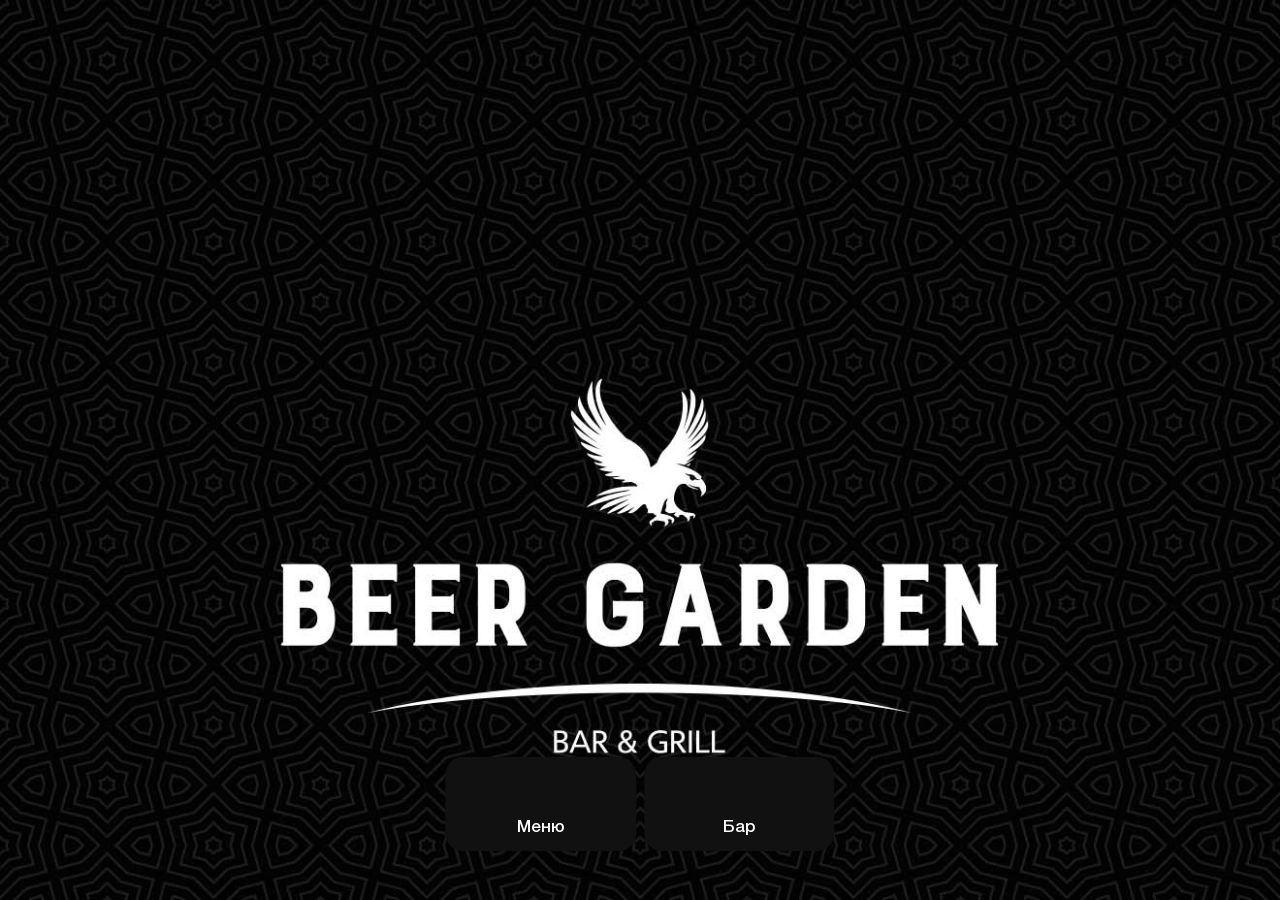
<file: index.html>
﻿<!DOCTYPE html>
<html lang="ru">
<head>
  <meta charset="UTF-8" />
  <meta name="viewport" content="width=device-width, initial-scale=1.0, maximum-scale=1.0, user-scalable=no, viewport-fit=cover" />
  <meta name="apple-mobile-web-app-capable" content="yes" />
  <meta name="apple-mobile-web-app-status-bar-style" content="black-translucent" />
  <meta name="mobile-web-app-capable" content="yes" />
  <title>Bar App</title>

  <script src="https://telegram.org/js/telegram-web-app.js?62"></script>
  <link rel="stylesheet" href="./css/base.css?v=20260425-allcats6" />
  <link rel="stylesheet" href="./css/components.css?v=20260425-allcats6" />
  <link rel="stylesheet" href="./css/screens.css?v=20260425-allcats6" />
</head>

<body data-screen="home">
  <header id="header">
    <div class="header-row">
      <button class="back" id="headerBack" type="button" onclick="handleHeaderBack()" aria-label="Назад">
        <img src="./icons/arrow.svg" alt="" />
      </button>
      <span id="headerTitle">Главное меню</span>
      <button class="header-shortcut hidden" id="headerBarShortcut" type="button" onclick="openBar()" aria-label="Бар">
        <span>Бар</span>
        <img src="./icons/arrow.svg" alt="" />
      </button>
      <button class="header-shortcut hidden" id="headerMenuShortcut" type="button" onclick="openMenu()" aria-label="Меню">
        <span>Меню</span>
        <img src="./icons/arrow.svg" alt="" />
      </button>
    </div>
    <div class="categories" id="categories"></div>
  </header>

  <main>
    <section id="home" class="screen home-screen">
      <div class="home-hero" aria-label="Добро пожаловать">
        <img src="./img/1.jpg?v=20260425-allcats6" alt="" />
      </div>

      <div class="slider-dots" aria-hidden="true">
        <span></span>
        <span class="active"></span>
        <span></span>
      </div>

      <nav class="home-grid" aria-label="Разделы приложения">
        <button class="tile" type="button" onclick="openMenu()">Меню</button>
        <button class="tile" type="button" onclick="openBar()">Бар</button>
      </nav>
    </section>

    <section id="menuScreen" class="screen menu-screen hidden">
      <div class="menu" id="menu"></div>
    </section>

    <section id="contactsScreen" class="screen hidden">
      <div class="home-grid contacts-grid">
        <button class="tile" type="button" onclick="openMap()">📍<span>Локация</span></button>
        <button class="tile" type="button" onclick="openInstagram()">📸<span>Instagram</span></button>
        <button class="tile" type="button" onclick="openTelegram()">💬<span>Telegram</span></button>
        <button class="tile" type="button" onclick="callPhone()">☎<span>Позвонить</span></button>
      </div>
    </section>

    <section id="reservationScreen" class="screen reservation-screen hidden">
      <form class="reservation-form" onsubmit="submitReservation(event)">
        <label>
          Имя
          <input id="reservationName" type="text" autocomplete="name" required />
        </label>

        <label>
          Телефон
          <input id="reservationPhone" type="tel" autocomplete="tel" required />
        </label>

        <label>
          Дата
          <input id="reservationDate" type="date" required />
        </label>

        <label>
          Время
          <input id="reservationTime" type="time" required />
        </label>

        <label>
          Количество гостей
          <input id="reservationGuests" type="number" min="1" max="30" value="2" required />
        </label>

        <label>
          Комментарий
          <textarea id="reservationComment" placeholder="Пожелания по столику"></textarea>
        </label>

        <button class="submit-btn" type="submit">Отправить заявку</button>
      </form>

      <div class="status" id="reservationStatus"></div>
    </section>

    <section id="cartScreen" class="screen cart-screen hidden">
      <div id="cartItems"></div>
      <div class="order-total" id="total"></div>
    </section>
  </main>

  <button class="cart-btn" id="cartBtn" type="button" onclick="openCart()" aria-label="Открыть корзину">
    <img class="cart-icon" src="./icons/basket.svg" alt="" />
    <span>Блокнот заказа</span>
    <span class="badge" id="cartCount">0</span>
  </button>

  <script>
    window.BG_BACKEND_BASE_URL = "https://beer-garden-mini-app.vercel.app";
  </script>
  <script src="./js/state.js?v=20260425-allcats6"></script>
  <script src="./js/errors.js?v=20260425-allcats6"></script>
  <script src="./js/screens.js?v=20260425-allcats6"></script>
  <script src="./js/menu.js?v=20260425-allcats6"></script>
  <script src="./js/cart.js?v=20260425-allcats6"></script>
  <script src="./js/reservation.js?v=20260425-allcats6"></script>
  <script src="./js/contacts.js?v=20260425-allcats6"></script>
  <script src="./js/telegram.js?v=20260425-allcats6"></script>
  <script src="./js/app.js?v=20260425-allcats6"></script>
</body>
</html>
</file>
<file: css/base.css>
@font-face {
  font-family: "HelveticaNeueCyr";
  src: url("../font/HelveticaNeueCyr-Medium.woff2") format("woff2");
  font-weight: 500;
  font-style: normal;
  font-display: swap;
}

:root {
  --bg: #050505;
  --surface: #111111;
  --surface-soft: #151515;
  --border: rgba(184, 128, 88, 0.72);
  --text: #ffffff;
  --muted: #8f8f8f;
  --accent: #b98058;
  --accent-hover: #c38b62;
  --accent-text: #ffffff;
  --danger: #ff5a5a;
  --radius: 16px;
  --app-height: 100vh;
  --app-width: min(100vw, 430px);
  --edge: 18px;
  --edge-double: 36px;
  --edge-negative: -18px;
  --header-top: 48px;
  --header-bottom: 17px;
  --menu-top: 160px;
  --screen-top: 126px;
  --header-font: 31px;
  --title-font: 15.5px;
  --small-font: 9.5px;
  --cart-font: 31px;
  --card-radius: 16px;
  --header-shift: 0px;
  --floating-offset: 24px;
  --floating-bottom: calc(var(--floating-offset) + env(safe-area-inset-bottom));
  --floating-height: 60px;
  --home-grid-offset: 45px;
  --home-grid-bottom: calc(var(--home-grid-offset) + env(safe-area-inset-bottom));
  --home-grid-gap: 7px;
  --home-grid-cart-bottom: calc(var(--floating-bottom) + var(--floating-height) + var(--home-grid-gap));
  --home-grid-cart-lift: calc(var(--floating-offset) + var(--floating-height) + var(--home-grid-gap) - var(--home-grid-offset));
  --header-row-gap: 10px;
  --header-row-height: 44px;
  --header-shortcut-height: 32px;
  --header-shortcut-icon: 16px;
  --screen-bottom: 86px;
  --back-size: 44px;
  --back-icon: 32px;
  --home-screen-bottom: 45px;
  --home-hero-height: 531px;
  --home-hero-view-height: 523px;
  --home-hero-min: 316px;
  --dots-gap: 11px;
  --dots-margin-top: -23px;
  --dots-margin-bottom: 19px;
  --dot-size: 7px;
  --dot-active-width: 37px;
  --content-width: 354px;
  --tile-wide-height: 47px;
  --contacts-top: 20px;
  --collapsed-menu-top: 17px;
  --scroll-bottom: 166px;
  --tile-height: 86px;
  --tile-padding-y: 14px;
  --tile-padding-x: 11px;
  --tile-span-top: 7px;
  --category-gap: 9px;
  --category-top: 12px;
  --category-height: 27px;
  --category-padding: 13px;
  --thin-border: 1.5px;
  --menu-gap: 10px;
  --menu-section-gap: 26.4px;
  --card-gap: 12px;
  --card-min-height: 46px;
  --card-padding-y: 10px;
  --description-top: 4px;
  --action-gap: 4px;
  --counter-gap: 7px;
  --counter-width: 86px;
  --counter-height: 23px;
  --counter-single-height: 24px;
  --option-width: 43px;
  --option-height: 24px;
  --option-padding-y: 4px;
  --option-padding-x: 8px;
  --option-hit-y: -10px;
  --option-hit-x: -6px;
  --btn-size: 20px;
  --btn-hit-y: -24px;
  --btn-hit-small: -8px;
  --btn-hit-large: -32px;
  --minus-icon: 9px;
  --plus-icon: 10px;
  --cart-gap: 22px;
  --floating-padding-y: 14px;
  --floating-padding-x: 22px;
  --cart-icon-size: 36px;
  --form-gap: 11px;
  --form-top: 12px;
  --form-label-gap: 7px;
  --form-label-font: 12px;
  --form-field-padding: 12px;
  --form-field-radius: 12px;
  --form-field-font: 16px;
  --textarea-height: 74px;
  --submit-height: 45px;
  --submit-radius: 14px;
  --submit-font: 14px;
  --status-height: 15px;
  --status-top: 11px;
  --order-list-offset: -7px;
  --total-gap: 18px;
  --total-padding-y: 12px;
  --total-padding-x: 22px;
  --total-label-width: 86px;
}

@supports (height: 100dvh) {
  :root {
    --app-height: 100dvh;
  }
}

* {
  box-sizing: border-box;
}

html {
  width: 100%;
  height: 100%;
  background: var(--bg);
  touch-action: manipulation;
  -webkit-text-size-adjust: 100%;
}

html,
body {
  height: 100%;
  overscroll-behavior: none;
}

body {
  margin: 0;
  height: var(--app-height);
  overflow: hidden;
  padding-top: env(safe-area-inset-top);
  padding-bottom: env(safe-area-inset-bottom);
  background: var(--bg);
  color: var(--text);
  font-family: "HelveticaNeueCyr", "Helvetica Neue", Arial, Helvetica, sans-serif;
  font-weight: 500;
  position: fixed;
  inset: 0;
  user-select: none;
  -webkit-user-select: none;
  -webkit-tap-highlight-color: transparent;
}

button,
input,
textarea {
  font: inherit;
  touch-action: manipulation;
}

button {
  color: inherit;
}

header {
  position: fixed;
  top: env(safe-area-inset-top);
  left: 50%;
  z-index: 20;
  width: var(--app-width);
  padding: var(--header-top) var(--edge) var(--header-bottom);
  color: var(--text);
  font-size: var(--header-font);
  font-weight: 500;
  line-height: 1;
  background: var(--bg);
  transform: translateX(-50%) translateY(var(--header-shift));
  transition: transform 0.42s cubic-bezier(0.22, 1, 0.36, 1);
}

.header-row {
  display: flex;
  align-items: center;
  gap: var(--header-row-gap);
  min-height: var(--header-row-height);
}

#headerTitle {
  display: inline-flex;
  align-items: center;
  line-height: 1;
  transform: translateY(1px);
}

.header-shortcut {
  margin-left: auto;
  display: inline-flex;
  align-items: center;
  justify-content: center;
  gap: 5px;
  min-height: var(--header-shortcut-height);
  padding: 0;
  border: 0;
  background: transparent;
  color: var(--muted);
  font-size: var(--title-font);
  font-weight: 500;
  line-height: 1;
  cursor: pointer;
}

.header-shortcut img {
  width: var(--header-shortcut-icon);
  height: auto;
  display: block;
  opacity: 0.56;
  filter: brightness(0) invert(1);
  transform: rotate(180deg) translateY(-1px);
}

body.header-hidden {
  --header-shift: calc(-100% - env(safe-area-inset-top) - 12px);
}

body[data-screen="home"] header {
  display: none;
}

main {
  height: var(--app-height);
  overflow: hidden;
}

.screen {
  position: relative;
  width: var(--app-width);
  height: var(--app-height);
  margin: 0 auto;
  padding: 0 var(--edge) var(--screen-bottom);
  overflow: hidden;
  overscroll-behavior: contain;
}

.hidden {
  display: none !important;
}

.back {
  flex: 0 0 auto;
  display: inline-flex;
  align-items: center;
  justify-content: center;
  width: var(--back-size);
  height: var(--back-size);
  padding: 0;
  border: 0;
  background: transparent;
  font-weight: 500;
  line-height: 1;
  cursor: pointer;
}

.back img {
  width: var(--back-icon);
  height: auto;
  display: block;
  transform: translateY(1px);
}

img,
svg {
  -webkit-user-drag: none;
  user-select: none;
}

@media (max-width: 380px) {
  header {
    font-size: var(--header-font);
  }

  .header-row {
    gap: var(--header-row-gap);
  }
}
</file>
<file: css/components.css>
.tile {
  position: relative;
  z-index: 6;
  display: flex;
  align-items: flex-end;
  justify-content: center;
  min-height: var(--tile-height);
  padding: var(--tile-padding-y) var(--tile-padding-x);
  border: 0;
  border-radius: var(--card-radius);
  background: var(--surface);
  color: var(--text);
  text-align: center;
  font-size: var(--title-font);
  font-weight: 500;
  cursor: pointer;
  transition: transform 0.18s ease, background 0.22s ease, color 0.22s ease;
}

.tile:active,
.card:active {
  transform: scale(0.98);
}

.tile:active {
  background: var(--accent);
  color: var(--accent-text);
}

.tile span {
  display: block;
  margin-top: var(--tile-span-top);
}

.categories {
  display: flex;
  gap: var(--category-gap);
  margin: 0 var(--edge-negative);
  padding: var(--category-top) var(--edge) 0;
  overflow-x: auto;
  touch-action: pan-x;
  scrollbar-width: none;
}

body:not([data-screen="menuScreen"]) .categories {
  display: none;
}

.categories::-webkit-scrollbar {
  display: none;
}

.category {
  flex: 0 0 auto;
  min-height: var(--category-height);
  padding: 0 var(--category-padding);
  border: var(--thin-border) solid var(--border);
  border-radius: 999px;
  background: transparent;
  color: var(--text);
  font-size: var(--title-font);
  font-weight: 500;
  cursor: pointer;
  white-space: nowrap;
}

.category.active {
  border-color: transparent;
  background: var(--accent);
  color: var(--accent-text);
}

.menu {
  display: grid;
  gap: var(--menu-section-gap);
}

.menu-section {
  display: grid;
  gap: var(--menu-gap);
}

.menu-section-title {
  margin: 0;
  padding: 0 var(--edge);
  color: var(--accent);
  font-size: var(--header-font);
  font-weight: 500;
  line-height: 1;
}

.card {
  display: grid;
  grid-template-columns: minmax(0, 1fr) auto;
  align-items: start;
  column-gap: var(--card-gap);
  min-height: var(--card-min-height);
  padding: var(--card-padding-y) var(--edge);
  border: 0;
  border-radius: var(--card-radius);
  background: var(--surface);
  transition: transform 0.18s ease;
  cursor: pointer;
}

.menu > .card:nth-child(even),
.menu-section .card:nth-of-type(even) {
  background: transparent;
}

.card-info {
  min-width: 0;
}

.card-title {
  color: var(--text);
  font-size: var(--title-font);
  font-weight: 500;
  line-height: 1;
}

.card-description {
  display: -webkit-box;
  margin-top: var(--description-top);
  overflow: hidden;
  color: var(--muted);
  font-size: var(--small-font);
  font-weight: 500;
  line-height: 1.05;
  -webkit-box-orient: vertical;
  -webkit-line-clamp: 2;
}

.card-actions {
  display: grid;
  align-self: start;
  justify-items: end;
  gap: var(--action-gap);
}

.variant-card {
  grid-template-rows: auto auto;
  align-items: start;
}

.variant-card .card-info,
.variant-card .card-actions {
  display: contents;
}

.variant-card .card-title {
  grid-column: 1;
  grid-row: 1;
}

.variant-card .variant-options {
  grid-column: 1;
  grid-row: 2;
}

.variant-card .card-price {
  grid-column: 2;
  grid-row: 1;
  justify-self: end;
}

.variant-card .counter {
  grid-column: 2;
  grid-row: 2;
  align-self: center;
  justify-self: end;
  margin-top: var(--action-gap);
}

.card-price {
  color: var(--text);
  font-size: var(--title-font);
  font-weight: 500;
  line-height: 1;
  white-space: nowrap;
}

.counter {
  display: inline-flex;
  align-items: center;
  justify-content: center;
  gap: var(--counter-gap);
  min-width: var(--counter-width);
  height: var(--counter-height);
  border: var(--thin-border) solid transparent;
  border-radius: 999px;
  background: var(--accent);
  color: var(--accent-text);
  font-size: var(--title-font);
  font-weight: 500;
}

.counter.single {
  min-width: var(--counter-width);
  height: var(--counter-single-height);
  gap: 0;
  border-color: var(--border);
  background: transparent;
  color: var(--text);
}

.variant-controls {
  display: grid;
  justify-items: end;
  gap: var(--action-gap);
}

.variant-options {
  display: flex;
  justify-content: flex-start;
  flex-wrap: wrap;
  gap: var(--action-gap);
  width: 100%;
  max-width: 100%;
  margin-top: var(--action-gap);
}

.option-btn {
  position: relative;
  width: auto;
  min-width: var(--option-width);
  max-width: 100%;
  min-height: var(--option-height);
  padding: var(--option-padding-y) var(--option-padding-x);
  border: var(--thin-border) solid var(--border);
  border-radius: 999px;
  background: transparent;
  color: var(--text);
  font-size: var(--small-font);
  font-weight: 500;
  line-height: 1.05;
  overflow-wrap: anywhere;
  white-space: normal;
  cursor: pointer;
  transition: background 0.18s ease, border-color 0.18s ease, color 0.18s ease;
}

.option-btn.active {
  border-color: transparent;
  background: var(--accent);
  color: var(--accent-text);
}

.option-btn:active {
  background: var(--accent);
  color: var(--accent-text);
}

.option-btn::before {
  content: "";
  position: absolute;
  inset: var(--option-hit-y) var(--option-hit-x);
}

.btn {
  position: relative;
  display: inline-flex;
  align-items: center;
  justify-content: center;
  width: var(--btn-size);
  height: var(--btn-size);
  border: 0;
  border-radius: 999px;
  background: transparent;
  font-weight: 500;
  line-height: 1;
  cursor: pointer;
}

.btn::before {
  content: "";
  position: absolute;
  top: var(--btn-hit-y);
  bottom: var(--btn-hit-y);
}

.btn[data-action="remove"]::before {
  right: var(--btn-hit-small);
  left: var(--btn-hit-large);
}

.btn[data-action="add"]::before {
  right: var(--btn-hit-large);
  left: var(--btn-hit-small);
}

.btn-icon {
  display: block;
  width: var(--minus-icon);
  height: auto;
  pointer-events: none;
}

.btn[data-action="add"] .btn-icon {
  width: var(--plus-icon);
}

.cart-btn {
  position: fixed;
  left: 50%;
  bottom: var(--floating-bottom);
  z-index: 10;
  display: flex;
  align-items: center;
  justify-content: flex-start;
  gap: var(--cart-gap);
  width: min(calc(100% - var(--edge-double)), var(--content-width));
  min-height: var(--floating-height);
  padding: var(--floating-padding-y) var(--floating-padding-x);
  border: 0;
  border-radius: var(--card-radius);
  background: var(--accent);
  color: var(--accent-text);
  font-size: var(--cart-font);
  font-weight: 500;
  line-height: 1;
  cursor: pointer;
  opacity: 0;
  transform: translateX(-50%) translateY(18px);
  pointer-events: none;
  transition: opacity 0.25s ease, transform 0.25s ease, background 0.18s ease;
}

.cart-btn.show {
  opacity: 1;
  transform: translateX(-50%) translateY(0);
  pointer-events: auto;
}

body[data-screen="cartScreen"] .cart-btn {
  display: none;
}

.cart-btn:active {
  background: var(--accent-hover);
}

.cart-btn.bounce {
  animation: bounce 0.3s ease;
}

.cart-icon {
  flex: 0 0 auto;
  width: var(--cart-icon-size);
  height: auto;
}

.cart-btn span {
  white-space: nowrap;
}

.badge {
  display: none;
}

.reservation-form {
  display: flex;
  flex-direction: column;
  gap: var(--form-gap);
  padding-top: var(--form-top);
}

.reservation-form label {
  display: flex;
  flex-direction: column;
  gap: var(--form-label-gap);
  color: var(--muted);
  font-size: var(--form-label-font);
  font-weight: 500;
}

.reservation-form input,
.reservation-form textarea {
  width: 100%;
  padding: var(--form-field-padding);
  border: 1px solid rgba(255, 255, 255, 0.08);
  border-radius: var(--form-field-radius);
  background: var(--surface);
  color: var(--text);
  font-size: var(--form-field-font);
}

.reservation-form textarea {
  min-height: var(--textarea-height);
  resize: vertical;
}

.submit-btn {
  min-height: var(--submit-height);
  border: 0;
  border-radius: var(--submit-radius);
  background: var(--accent);
  color: var(--accent-text);
  font-size: var(--submit-font);
  font-weight: 500;
  cursor: pointer;
}

.status {
  min-height: var(--status-height);
  padding-top: var(--status-top);
  color: var(--accent);
  font-weight: 500;
}

.order-list {
  display: grid;
  gap: var(--menu-gap);
  margin-top: var(--order-list-offset);
  padding-bottom: var(--scroll-bottom);
}

.order-card {
  cursor: default;
}

.order-card .card-actions {
  min-width: var(--counter-width);
}

.order-card .card-price {
  width: 100%;
  text-align: right;
  font-variant-numeric: tabular-nums;
}

.order-card:active {
  transform: none;
}

.order-total {
  position: fixed;
  left: 50%;
  bottom: var(--floating-bottom);
  z-index: 12;
  display: grid;
  grid-template-columns: auto minmax(68px, 1fr) auto;
  align-items: center;
  gap: var(--total-gap);
  width: min(calc(100% - var(--edge-double)), var(--content-width));
  min-height: var(--floating-height);
  padding: var(--total-padding-y) var(--total-padding-x);
  border-radius: var(--card-radius);
  background: var(--accent);
  color: var(--accent-text);
  transform: translateX(-50%);
}

.order-total-icon {
  width: var(--cart-icon-size);
  height: auto;
}

.order-total-label {
  max-width: var(--total-label-width);
  font-size: var(--title-font);
  font-weight: 500;
  line-height: 1.12;
}

.order-total-amount {
  justify-self: end;
  font-size: var(--cart-font);
  font-weight: 500;
  line-height: 1;
  white-space: nowrap;
}

@keyframes bounce {
  0% {
    transform: translateX(-50%) scale(1);
  }

  50% {
    transform: translateX(-50%) scale(1.03);
  }

  100% {
    transform: translateX(-50%) scale(1);
  }
}

@media (max-width: 380px) {
  .categories {
    margin-right: var(--edge-negative);
    margin-left: var(--edge-negative);
    padding-right: var(--edge);
    padding-left: var(--edge);
  }

  .card {
    padding-right: var(--edge);
    padding-left: var(--edge);
  }

  .counter,
  .counter.single {
    min-width: var(--counter-width);
  }

  .cart-btn {
    width: calc(100% - var(--edge-double));
    padding-right: var(--floating-padding-x);
    padding-left: var(--floating-padding-x);
  }

  .order-total {
    width: calc(100% - var(--edge-double));
    gap: var(--total-gap);
    padding-right: var(--total-padding-x);
    padding-left: var(--total-padding-x);
  }

  .order-total-label {
    font-size: var(--title-font);
  }

  .order-total-amount {
    font-size: var(--cart-font);
  }
}
</file>
<file: css/screens.css>
.home-screen {
  width: 100%;
  max-width: none;
  padding: 0 0 var(--home-screen-bottom);
  overflow: hidden;
  touch-action: none;
}

.home-hero {
  position: absolute;
  top: 0;
  left: 50%;
  z-index: 0;
  width: 100vw;
  height: var(--app-height);
  min-height: 100%;
  margin: 0;
  overflow: hidden;
  transform: translateX(-50%);
  pointer-events: none;
}

.home-hero img {
  width: 100%;
  height: 100%;
  object-fit: cover;
  object-position: center top;
  pointer-events: none;
}

.slider-dots {
  display: none;
  align-items: center;
  justify-content: center;
  gap: var(--dots-gap);
  margin: var(--dots-margin-top) 0 var(--dots-margin-bottom);
  position: relative;
  z-index: 2;
}

.slider-dots span {
  width: var(--dot-size);
  height: var(--dot-size);
  border-radius: 999px;
  background: rgba(255, 255, 255, 0.86);
}

.slider-dots .active {
  width: var(--dot-active-width);
}

.home-grid {
  position: fixed;
  left: 50%;
  bottom: var(--home-grid-bottom);
  z-index: 5;
  display: grid;
  grid-template-columns: 1fr 1fr;
  gap: var(--home-grid-gap);
  width: calc(100% - var(--edge-double));
  max-width: var(--content-width);
  margin: 0;
  transform: translateX(-50%);
  transition: bottom 0.32s cubic-bezier(0.22, 1, 0.36, 1);
  pointer-events: auto;
}

body[data-screen="home"].cart-visible .home-grid {
  bottom: var(--home-grid-cart-bottom);
}

body:not([data-screen="home"]) .home-screen .home-grid {
  display: none;
}

.tile-wide {
  grid-column: 1 / -1;
  min-height: var(--tile-wide-height);
  align-items: center;
}

.contacts-grid {
  position: relative;
  display: grid;
  left: auto;
  bottom: auto;
  width: min(100%, var(--content-width));
  margin: 0 auto;
  padding-top: var(--contacts-top);
  transform: none;
}

.menu-screen {
  padding-top: var(--menu-top);
  overflow-y: auto;
  -webkit-overflow-scrolling: touch;
  scroll-behavior: smooth;
  overscroll-behavior-y: contain;
  scrollbar-width: none;
  -ms-overflow-style: none;
  touch-action: pan-y;
  transition: padding-top 0.42s cubic-bezier(0.22, 1, 0.36, 1);
}

.menu-screen::-webkit-scrollbar {
  display: none;
}

body.header-hidden .menu-screen {
  padding-top: var(--collapsed-menu-top);
}

body.cart-visible .menu-screen {
  padding-bottom: var(--scroll-bottom);
}

.reservation-screen,
#contactsScreen {
  padding-top: var(--screen-top);
  overflow-y: auto;
  -webkit-overflow-scrolling: touch;
  scrollbar-width: none;
  -ms-overflow-style: none;
  touch-action: pan-y;
}

.reservation-screen::-webkit-scrollbar,
#contactsScreen::-webkit-scrollbar {
  display: none;
}

.cart-screen {
  padding-top: var(--screen-top);
  padding-bottom: var(--scroll-bottom);
  overflow-y: auto;
  -webkit-overflow-scrolling: touch;
  scroll-behavior: smooth;
  overscroll-behavior-y: contain;
  scroll-padding-bottom: var(--scroll-bottom);
  scrollbar-width: none;
  -ms-overflow-style: none;
  touch-action: pan-y;
}

.cart-screen::-webkit-scrollbar {
  display: none;
}

@media (max-width: 430px) {
  .home-screen {
    padding-right: 0;
    padding-left: 0;
  }

  .home-hero {
    width: 100vw;
    min-height: 100%;
    margin-right: 0;
    margin-left: 0;
  }

  .home-grid {
    gap: var(--home-grid-gap);
  }

  .tile {
    min-height: var(--tile-height);
  }

  .tile-wide {
    min-height: var(--tile-wide-height);
  }
}
</file>
